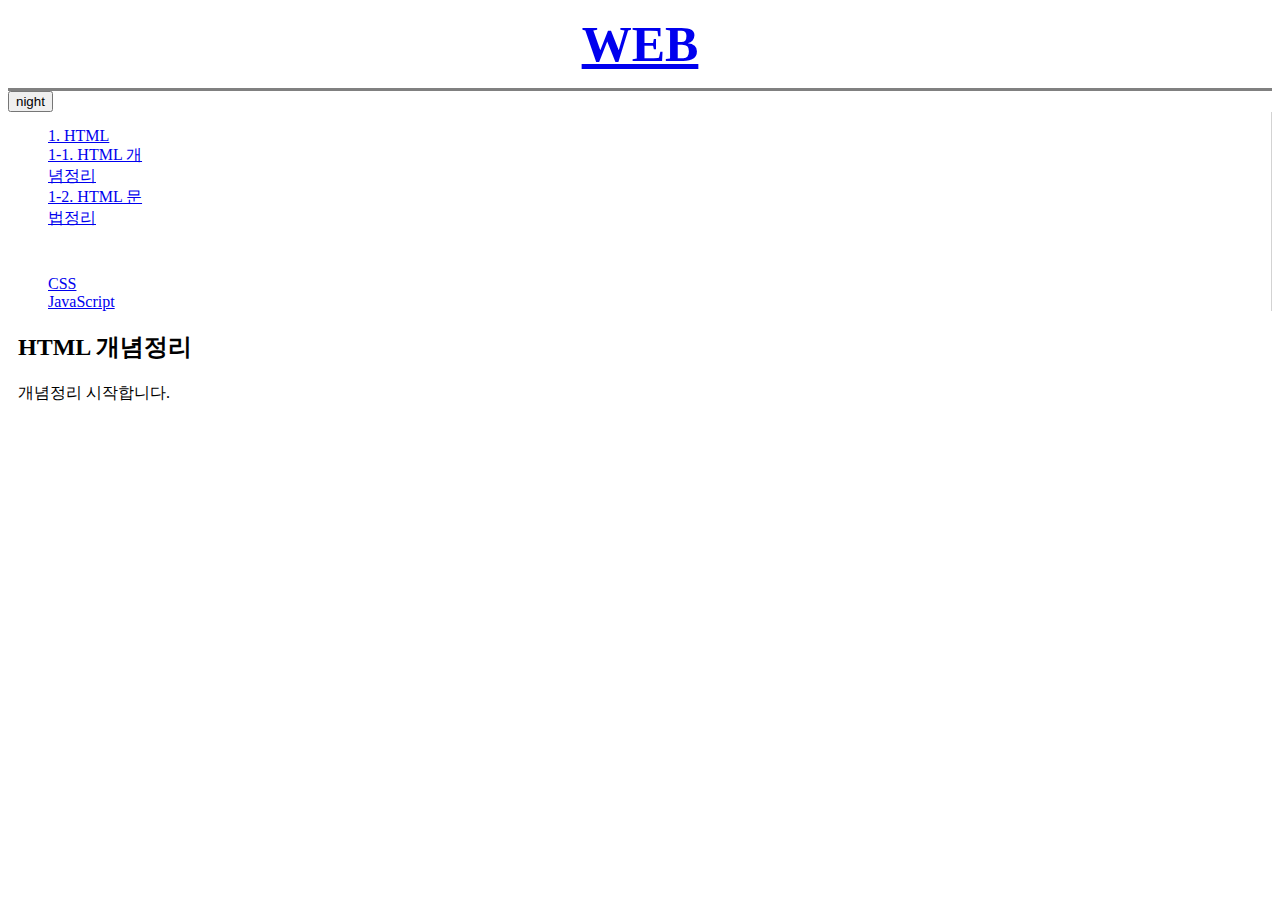
<file: 1-1.html>
<!doctype html>
<html>
<head>
  <title>Web_Welcome~!</title>
  <meta charset = "utf-8">
  <link rel="stylesheet" href="style.css">
  <script src="colors.js">

  </script>
</head>
<body>

  <h1 id="intotheheader"><a href = "index.html">WEB</a></h1>
  <input type="button" value='night' onclick="
  nightDayHandler(this);
 ">




<div class="grid">
  <div class="list">
  <ul id="index">
    <li><a href = "1.html">1. HTML</a></li>
    <li><a href = "1-1.html">1-1. HTML 개념정리</li>
    <li><a href = "1-2.html">1-2. HTML 문법정리</li>
  </ul>
  <ul>
    <li><a href = "2.html">CSS</a></li>
    <li><a href = "3.html">JavaScript</a></li>
  </ul>
</div>
<div class="content">
<div style="margin-left:10px;">
  <h2>HTML 개념정리</h2>
  <p>개념정리 시작합니다.
  </p>
  <p>
  <p style = "margin-top:45px;">


  </p>
  </div>
</div>
</div>

</body>
</html>
</file>
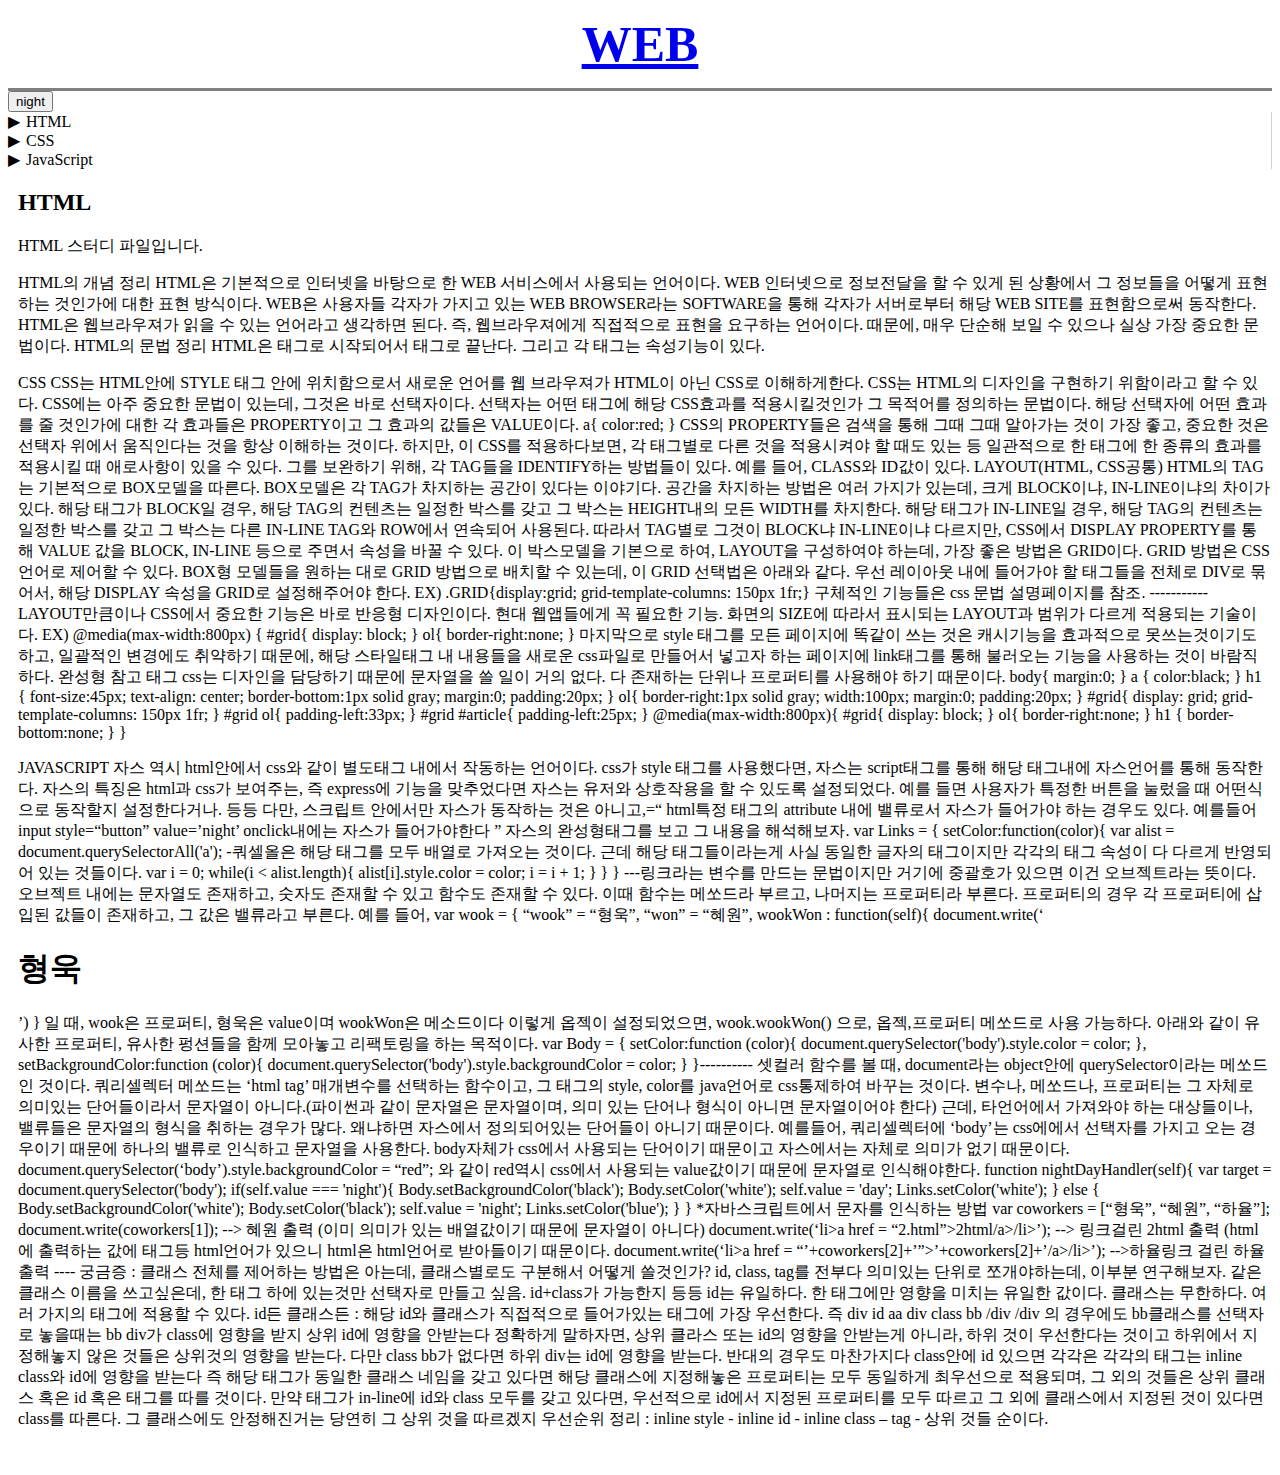
<file: 1.html>
<!doctype html>
<html>
<head>
  <title>Web_Welcome~!</title>
  <meta charset = "utf-8">
  <link rel="stylesheet" href="style.css">
  <script src="colors.js">

  </script>
</head>
<body>

  <h1 id="intotheheader"><a href = "index.html">WEB</a></h1>
  <input type="button" value='night' onclick="
  nightDayHandler(this);
 ">

<div class="grid">
  <ul id="myUL" style="border-right:1px lightgray solid;">
    <li><span class="caret">HTML</span>
      <ul class="nested">
        <li>개념정리</li>
        <li>문법정리</li>
      </ul>
    </li>
    <li><span class="caret">CSS</span>
      <ul class="nested">
        <li>개념정리</li>
        <li>문법정리</li>
      </ul>
    </li>
    <li><span class="caret">JavaScript</span>
      <ul class="nested">
        <li>개념정리</li>
        <li>문법정리</li>
      </ul>
    </li>
  </ul>
  <script>
var toggler = document.getElementsByClassName("caret");
var i;

for (i = 0; i < toggler.length; i++) {
toggler[i].addEventListener("click", function() {
  this.parentElement.querySelector(".nested").classList.toggle("treeactive");
  this.classList.toggle("caret-down");
});
}
  </script>

  <!-- <div class="list" style="margin:0;">
  <ul id="index">
    <li><a href = "1.html">1.HTML</a></li>
    <li><a href = "1-1.html">1-1.HTML 개념정리</li>
    <li><a href = "1-2.html">1-2.HTML 문법정리</li>
  </ul>
  <ul>
    <li><a href = "2.html">CSS</a></li>
    <li><a href = "3.html">JavaScript</a></li>
  </ul>
</div> -->
<div class="content">
<div style="margin-left:10px;">
  <h2>HTML</h2>
  <p style="width:1000px">HTML 스터디 파일입니다.
<p>
HTML의 개념 정리

HTML은 기본적으로 인터넷을 바탕으로 한 WEB 서비스에서 사용되는 언어이다. WEB 인터넷으로 정보전달을 할 수 있게 된 상황에서 그 정보들을 어떻게 표현하는 것인가에 대한 표현 방식이다.

WEB은 사용자들 각자가 가지고 있는 WEB BROWSER라는 SOFTWARE을 통해 각자가 서버로부터 해당 WEB SITE를 표현함으로써 동작한다.

HTML은 웹브라우져가 읽을 수 있는 언어라고 생각하면 된다.
즉, 웹브라우져에게 직접적으로 표현을 요구하는 언어이다.

때문에, 매우 단순해 보일 수 있으나 실상 가장 중요한 문법이다.


HTML의 문법 정리

HTML은 태그로 시작되어서 태그로 끝난다.
그리고 각 태그는 속성기능이 있다.
</p>
<p>
CSS

CSS는 HTML안에 STYLE 태그 안에 위치함으로서 새로운 언어를 웹 브라우져가 HTML이 아닌 CSS로 이해하게한다. CSS는 HTML의 디자인을 구현하기 위함이라고 할 수 있다.

CSS에는 아주 중요한 문법이 있는데, 그것은 바로 선택자이다. 선택자는 어떤 태그에 해당 CSS효과를 적용시킬것인가 그 목적어를 정의하는 문법이다. 해당 선택자에 어떤 효과를 줄 것인가에 대한 각 효과들은 PROPERTY이고 그 효과의 값들은 VALUE이다.
a{
color:red;
}
CSS의 PROPERTY들은 검색을 통해 그때 그때 알아가는 것이 가장 좋고, 중요한 것은 선택자 위에서 움직인다는 것을 항상 이해하는 것이다.

하지만, 이 CSS를 적용하다보면, 각 태그별로 다른 것을 적용시켜야 할 때도 있는 등 일관적으로 한 태그에 한 종류의 효과를 적용시킬 때 애로사항이 있을 수 있다.
그를 보완하기 위해, 각 TAG들을 IDENTIFY하는 방법들이 있다. 예를 들어, CLASS와 ID값이 있다.

LAYOUT(HTML, CSS공통)
HTML의 TAG는 기본적으로 BOX모델을 따른다.
BOX모델은 각 TAG가 차지하는 공간이 있다는 이야기다. 공간을 차지하는 방법은 여러 가지가 있는데, 크게 BLOCK이냐, IN-LINE이냐의 차이가 있다.

해당 태그가 BLOCK일 경우, 해당 TAG의 컨텐츠는 일정한 박스를 갖고 그 박스는 HEIGHT내의 모든 WIDTH를 차지한다.

해당 태그가 IN-LINE일 경우, 해당 TAG의 컨텐츠는 일정한 박스를 갖고 그 박스는 다른 IN-LINE TAG와 ROW에서 연속되어 사용된다.

따라서 TAG별로 그것이 BLOCK냐 IN-LINE이냐 다르지만, CSS에서 DISPLAY PROPERTY를 통해 VALUE 값을 BLOCK, IN-LINE 등으로 주면서 속성을 바꿀 수 있다.

이 박스모델을 기본으로 하여, LAYOUT을 구성하여야 하는데, 가장 좋은 방법은 GRID이다.
GRID 방법은 CSS 언어로 제어할 수 있다.

BOX형 모델들을 원하는 대로 GRID 방법으로 배치할 수 있는데, 이 GRID 선택법은 아래와 같다.
우선 레이아웃 내에 들어가야 할 태그들을 전체로 DIV로 묶어서, 해당 DISPLAY 속성을 GRID로 설정해주어야 한다.

EX) .GRID{display:grid; grid-template-columns: 150px 1fr;}
구체적인 기능들은 css 문법 설명페이지를 참조.
-----------
LAYOUT만큼이나 CSS에서 중요한 기능은 바로 반응형 디자인이다. 현대 웹앱들에게 꼭 필요한 기능.
화면의 SIZE에 따라서 표시되는 LAYOUT과 범위가 다르게 적용되는 기술이다.

EX) @media(max-width:800px) {
	#grid{
	display: block;
	}
	ol{
	border-right:none;
	}

마지막으로 style 태그를 모든 페이지에 똑같이 쓰는 것은 캐시기능을 효과적으로 못쓰는것이기도 하고, 일괄적인 변경에도 취약하기 때문에, 해당 스타일태그 내 내용들을 새로운 css파일로 만들어서 넣고자 하는 페이지에 link태그를 통해 불러오는 기능을 사용하는 것이 바람직하다.

완성형 참고 태그
css는 디자인을 담당하기 때문에 문자열을 쓸 일이 거의 없다. 다 존재하는 단위나 프로퍼티를 사용해야 하기 때문이다.
body{
  margin:0;
}
a {
  color:black;
}
h1 {
  font-size:45px;
  text-align: center;
  border-bottom:1px solid gray;
  margin:0;
  padding:20px;
}
ol{
  border-right:1px solid gray;
  width:100px;
  margin:0;
  padding:20px;
}
#grid{
  display: grid;
  grid-template-columns: 150px 1fr;
}
#grid ol{
  padding-left:33px;
}
#grid #article{
  padding-left:25px;
}
@media(max-width:800px){
  #grid{
    display: block;
  }
  ol{
    border-right:none;
  }
  h1 {
    border-bottom:none;
  }
}
</p>
JAVASCRIPT
자스 역시 html안에서 css와 같이 별도태그 내에서 작동하는 언어이다. css가 style 태그를 사용했다면, 자스는 script태그를 통해 해당 태그내에 자스언어를 통해 동작한다. 자스의 특징은 html과 css가 보여주는, 즉 express에 기능을 맞추었다면 자스는 유저와 상호작용을 할 수 있도록 설정되었다. 예를 들면 사용자가 특정한 버튼을 눌렀을 때 어떤식으로 동작할지 설정한다거나. 등등
다만, 스크립트 안에서만 자스가 동작하는 것은 아니고,=“  html특정 태그의 attribute 내에 밸류로서 자스가 들어가야 하는 경우도 있다.
예를들어 input style=“button” value=’night’ onclick내에는 자스가 들어가야한다 ”

자스의 완성형태그를 보고 그 내용을 해석해보자.
var Links = {
  setColor:function(color){
    var alist = document.querySelectorAll('a');   -쿼셀올은 해당 태그를 모두 배열로 가져오는 것이다. 근데 해당 태그들이라는게 사실 동일한 글자의 태그이지만 각각의 태그 속성이 다 다르게 반영되어 있는 것들이다.
    var i = 0;
    while(i < alist.length){
      alist[i].style.color = color;
      i = i + 1;
    }
  }
} ---링크라는 변수를 만드는 문법이지만 거기에 중괄호가 있으면 이건 오브젝트라는 뜻이다. 오브젝트 내에는 문자열도 존재하고, 숫자도 존재할 수 있고 함수도 존재할 수 있다. 이때 함수는 메쏘드라 부르고, 나머지는 프로퍼티라 부른다. 프로퍼티의 경우 각 프로퍼티에 삽입된 값들이 존재하고, 그 값은 밸류라고 부른다.
예를 들어,  var wook = { “wook” = “형욱”, “won” = “혜원”, wookWon : function(self){ document.write(‘<h1>형욱</h1>’) }
일 때, wook은 프로퍼티, 형욱은 value이며 wookWon은 메소드이다
이렇게 옵젝이 설정되었으면, wook.wookWon() 으로, 옵젝,프로퍼티 메쏘드로 사용 가능하다.
아래와 같이 유사한 프로퍼티, 유사한 펑션들을 함께 모아놓고 리팩토링을 하는 목적이다.
var Body = {
  setColor:function (color){
    document.querySelector('body').style.color = color;
  },
  setBackgroundColor:function (color){
    document.querySelector('body').style.backgroundColor = color;
  }
}---------- 셋컬러 함수를 볼 때, document라는 object안에 querySelector이라는 메쏘드인 것이다. 쿼리셀렉터 메쏘드는 ‘html tag’ 매개변수를 선택하는 함수이고, 그 태그의 style, color를 java언어로 css통제하여 바꾸는 것이다.
변수나, 메쏘드나, 프로퍼티는 그 자체로 의미있는 단어들이라서 문자열이 아니다.(파이썬과 같이 문자열은 문자열이며, 의미 있는 단어나 형식이 아니면 문자열이어야 한다) 근데, 타언어에서 가져와야 하는 대상들이나, 밸류들은 문자열의 형식을 취하는 경우가 많다. 왜냐하면 자스에서 정의되어있는 단어들이 아니기 때문이다.

예를들어, 쿼리셀렉터에 ‘body’는 css에에서 선택자를 가지고 오는 경우이기 때문에 하나의 밸류로 인식하고 문자열을 사용한다. body자체가 css에서 사용되는 단어이기 때문이고 자스에서는 자체로 의미가 없기 때문이다. document.querySelector(‘body’).style.backgroundColor = “red”; 와 같이 red역시 css에서 사용되는 value값이기 때문에 문자열로 인식해야한다.

function nightDayHandler(self){
  var target = document.querySelector('body');
  if(self.value === 'night'){
    Body.setBackgroundColor('black');
    Body.setColor('white');
    self.value = 'day';

    Links.setColor('white');
  } else {
    Body.setBackgroundColor('white');
    Body.setColor('black');
    self.value = 'night';
    Links.setColor('blue');
  }
}

*자바스크립트에서 문자를 인식하는 방법
var coworkers = [“형욱”, “혜원”, “하율”];

document.write(coworkers[1]); --> 혜원 출력 (이미 의미가 있는 배열값이기 때문에 문자열이 아니다)

document.write(‘li>a href = “2.html”>2html/a>/li>’); --> 링크걸린 2html 출력 (html에 출력하는 값에 태그등 html언어가 있으니 html은 html언어로 받아들이기 때문이다.
document.write(‘li>a href = “’+coworkers[2]+’”>’+coworkers[2]+’/a>/li>’);  -->하율링크 걸린 하율 출력





----
궁금증
: 클래스 전체를 제어하는 방법은 아는데, 클래스별로도 구분해서 어떻게 쓸것인가?
id, class, tag를 전부다 의미있는 단위로 쪼개야하는데, 이부분 연구해보자.
같은 클래스 이름을 쓰고싶은데, 한 태그 하에 있는것만 선택자로 만들고 싶음.
id+class가 가능한지 등등

id는 유일하다. 한 태그에만 영향을 미치는 유일한 값이다.
클래스는 무한하다. 여러 가지의 태그에 적용할 수 있다.

id든 클래스든 : 해당 id와 클래스가 직접적으로 들어가있는 태그에 가장 우선한다.
즉
div id aa
div class bb /div
/div
의 경우에도 bb클래스를 선택자로 놓을때는  bb div가 class에 영향을 받지 상위 id에 영향을 안받는다 정확하게 말하자면, 상위 클라스 또는 id의 영향을 안받는게 아니라, 하위 것이 우선한다는 것이고 하위에서 지정해놓지 않은 것들은 상위것의 영향을 받는다.

다만 class bb가 없다면 하위 div는 id에 영향을 받는다.
반대의 경우도 마찬가지다
class안에 id 있으면 각각은 각각의 태그는 inline class와 id에 영향을 받는다

즉 해당 태그가 동일한 클래스 네임을 갖고 있다면 해당 클래스에 지정해놓은 프로퍼티는 모두 동일하게 최우선으로 적용되며, 그 외의 것들은 상위 클래스 혹은 id 혹은 태그를 따를 것이다.

만약 태그가 in-line에 id와 class 모두를 갖고 있다면, 우선적으로 id에서 지정된 프로퍼티를 모두 따르고 그 외에 클래스에서 지정된 것이 있다면 class를 따른다. 그 클래스에도 안정해진거는 당연히 그 상위 것을 따르겠지

우선순위 정리 : inline style - inline id - inline class – tag - 상위 것들 순이다.
  </p>
  <p>
  <p style = "margin-top:45px;">


  </p>
  </div>
</div>
</div>

</body>
</html>
</file>
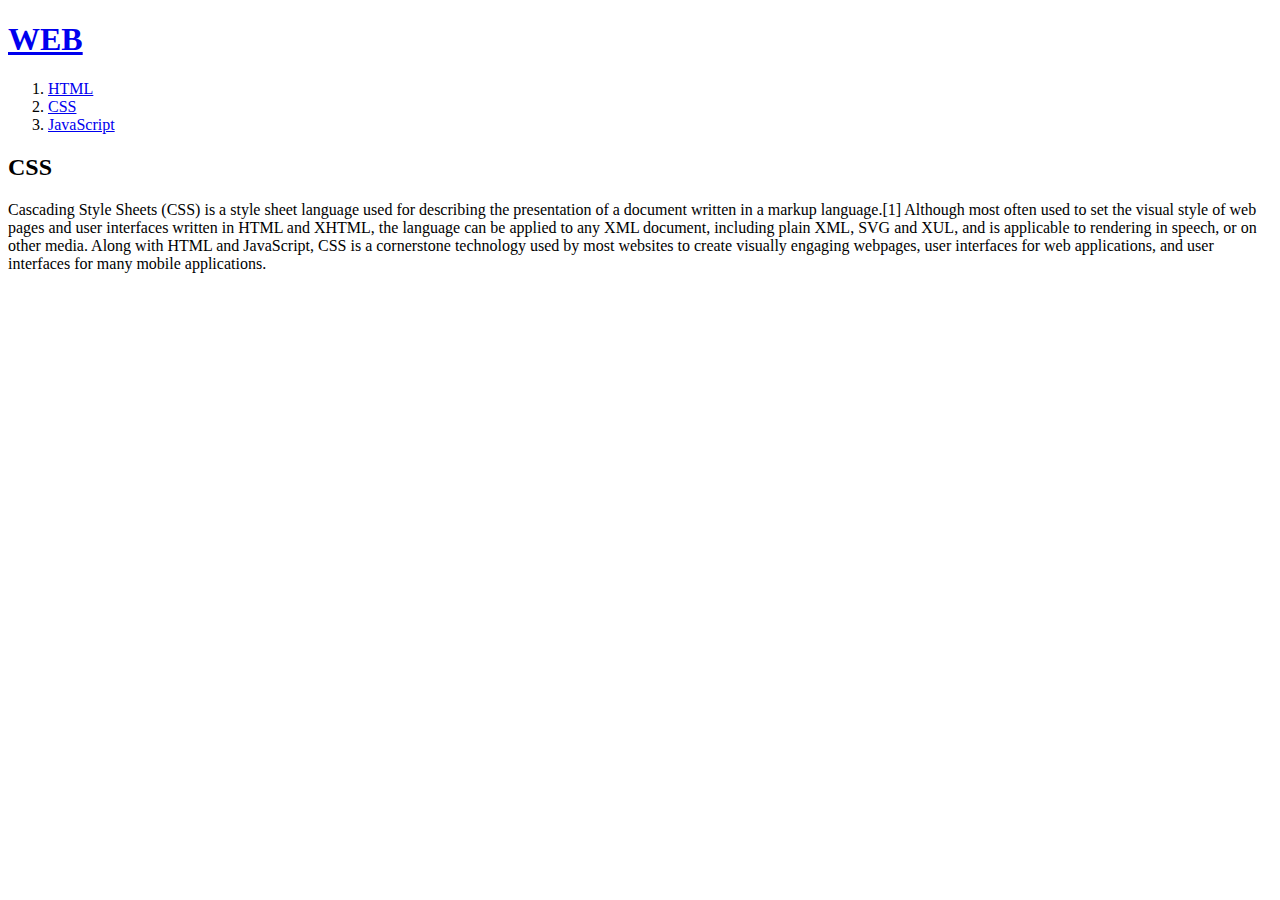
<file: 2.html>
<!doctype html>
<html>
<head>
  <title>WEB - CSS</title>
  <meta charset="utf-8">
  <link rel="stylesheet" href="style.css">
</head>
<body>
  <h1><a href="index.html">WEB</a></h1>
  <div id="grid">
    <ol>
      <li><a href="1.html">HTML</a></li>
      <li><a href="2.html">CSS</a></li>
      <li><a href="3.html">JavaScript</a></li>
    </ol>
    <div id="article">
        <h2>CSS</h2>
        <p>
          Cascading Style Sheets (CSS) is a style sheet language used for describing the presentation of a document written in a markup language.[1] Although most often used to set the visual style of web pages and user interfaces written in HTML and XHTML, the language can be applied to any XML document, including plain XML, SVG and XUL, and is applicable to rendering in speech, or on other media. Along with HTML and JavaScript, CSS is a cornerstone technology used by most websites to create visually engaging webpages, user interfaces for web applications, and user interfaces for many mobile applications.
        </p>
      </div>
  </div>
  </body>
  </html>
</file>
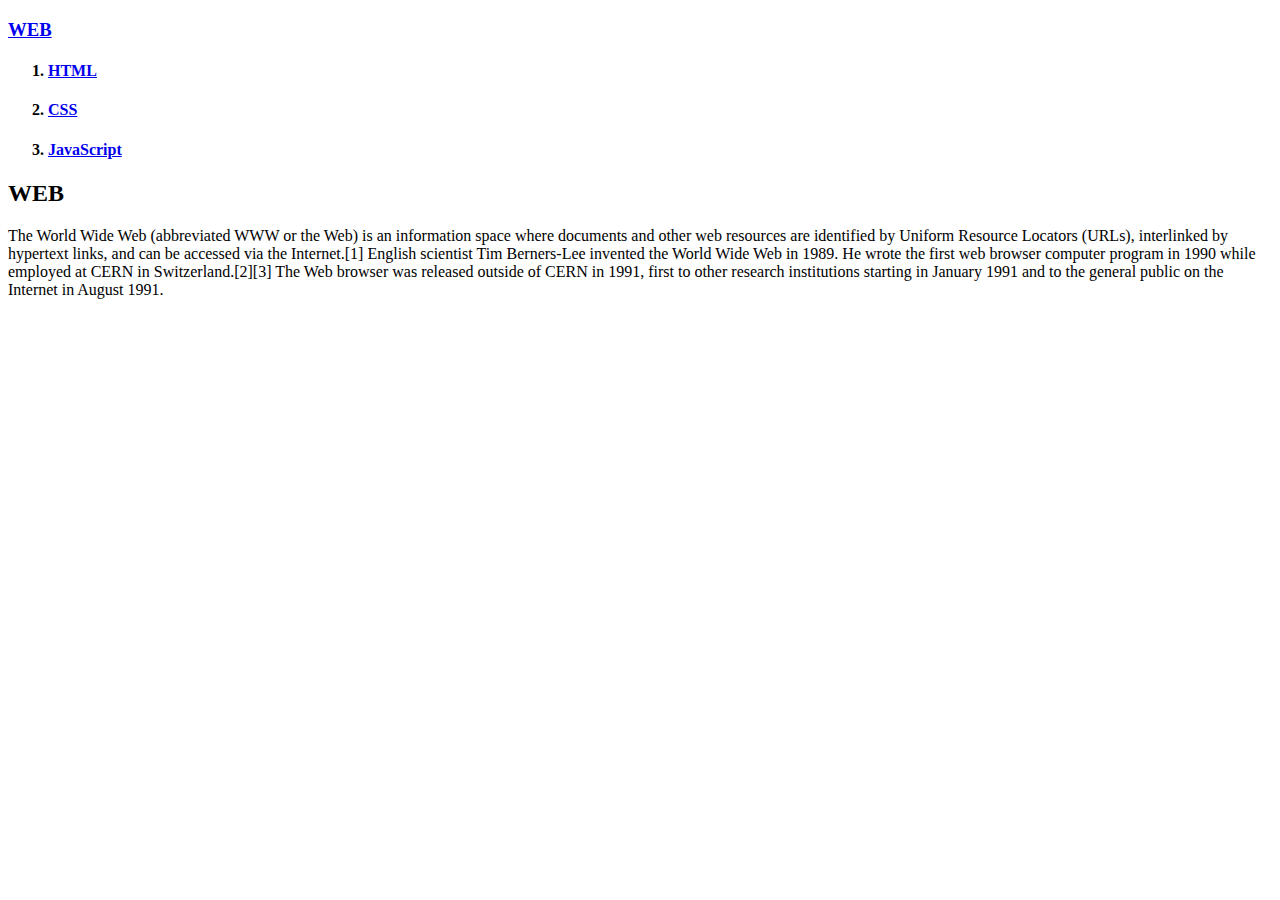
<file: 3.html>
<!doctype html>
<html>
<head>
  <title>Web_Welcome~!</title>
  <meta charset = "utf-8">
</head>
<body>
  <h3><a href = "index.html">WEB</a></h3>
  <ol>
    <h4><li><a href = "1.html">HTML</a></li></h4>
    <h4><li><a href = "2.html">CSS</a></li></h4>
    <h4><li><a href = "3.html">JavaScript</a></li></h4>
  </ol>
  <h2>WEB</h2>
  <p>The World Wide Web (abbreviated WWW or the Web) is an information space where documents and other web resources are identified by Uniform Resource Locators (URLs), interlinked by hypertext links, and can be accessed via the Internet.[1] English scientist Tim Berners-Lee invented the World Wide Web in 1989. He wrote the first web browser computer program in 1990 while employed at CERN in Switzerland.[2][3] The Web browser was released outside of CERN in 1991, first to other research institutions starting in January 1991 and to the general public on the Internet in August 1991.
  </p>
</body>
</html>
</file>
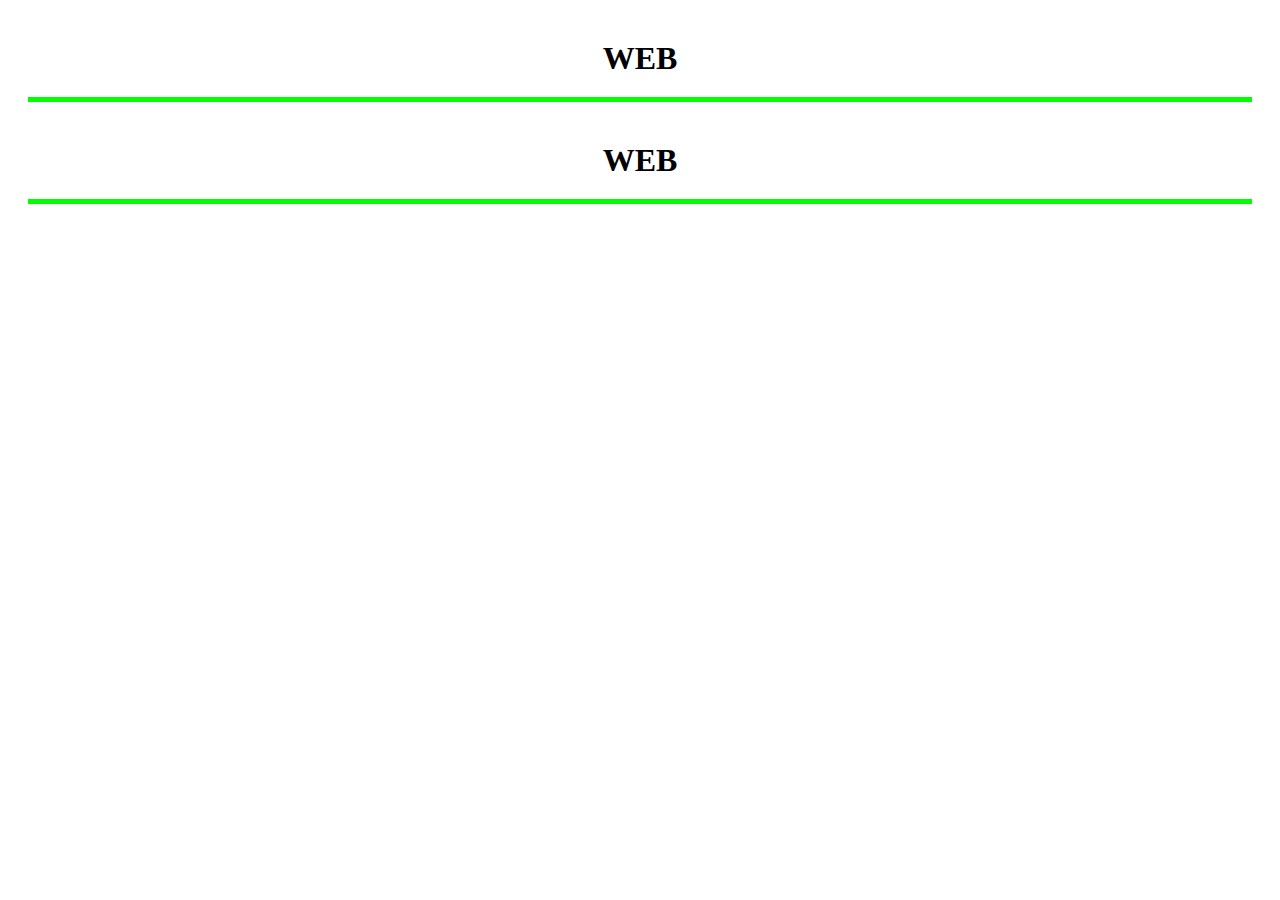
<file: box.html>
<!<!DOCTYPE html>
<html>
  <head>
    <meta charset="utf-8">
    <title></title>
    <style>
      /*
      block level element
      */

      h1{
        text-align:center;
        border-bottom: 5px solid lime;
        padding:20px;
        margin:20px;
        display:block;

      }

    </style>
  </head>
  <body>
    <h1>WEB</h1>
    <h1>WEB</h1>
  </body>
</html>
</file>
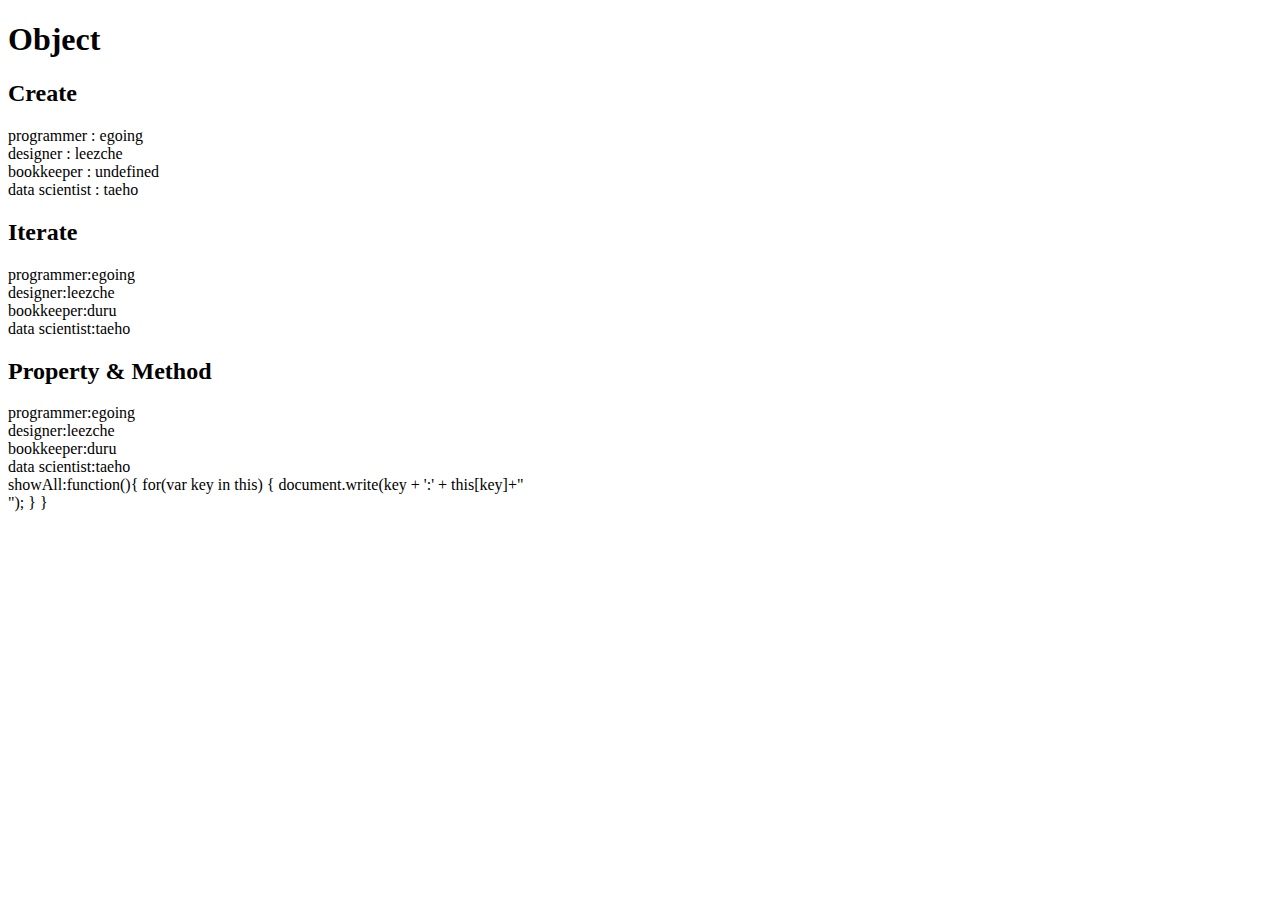
<file: ex10.html>
<!DOCTYPE html>
<html>
  <head>
    <meta charset="utf-8">
    <title></title>
  </head>
  <body>
    <h1>Object</h1>
    <h2>Create</h2>
    <script>
      var coworkers = {
        "programmer"  :"egoing",
        "designer" : "leezche"
      };
      document.write("programmer : " + coworkers.programmer +"<br>");
      document.write("designer : " + coworkers.designer+"<br>");
      coworkers.bookkeeper = "duru";
      document.write("bookkeeper : " + coworkers.bookkepper+"<br>");
      coworkers["data scientist"] = "taeho";
      document.write("data scientist : " + coworkers["data scientist"]+"<br>");
    </script>
    <h2>Iterate</h2>
    <script>
      for(var key in coworkers) {
      document.write(key + ':' + coworkers[key]+"<br>");
      }
    </script>
    <h2>Property & Method</h2>
    <script>
      coworkers.showAll = function(){
        for(var key in this) {
        document.write(key + ':' + this[key]+"<br>");
        }
      }
      coworkers.showAll();
    </script>
  </body>
</html>
</file>
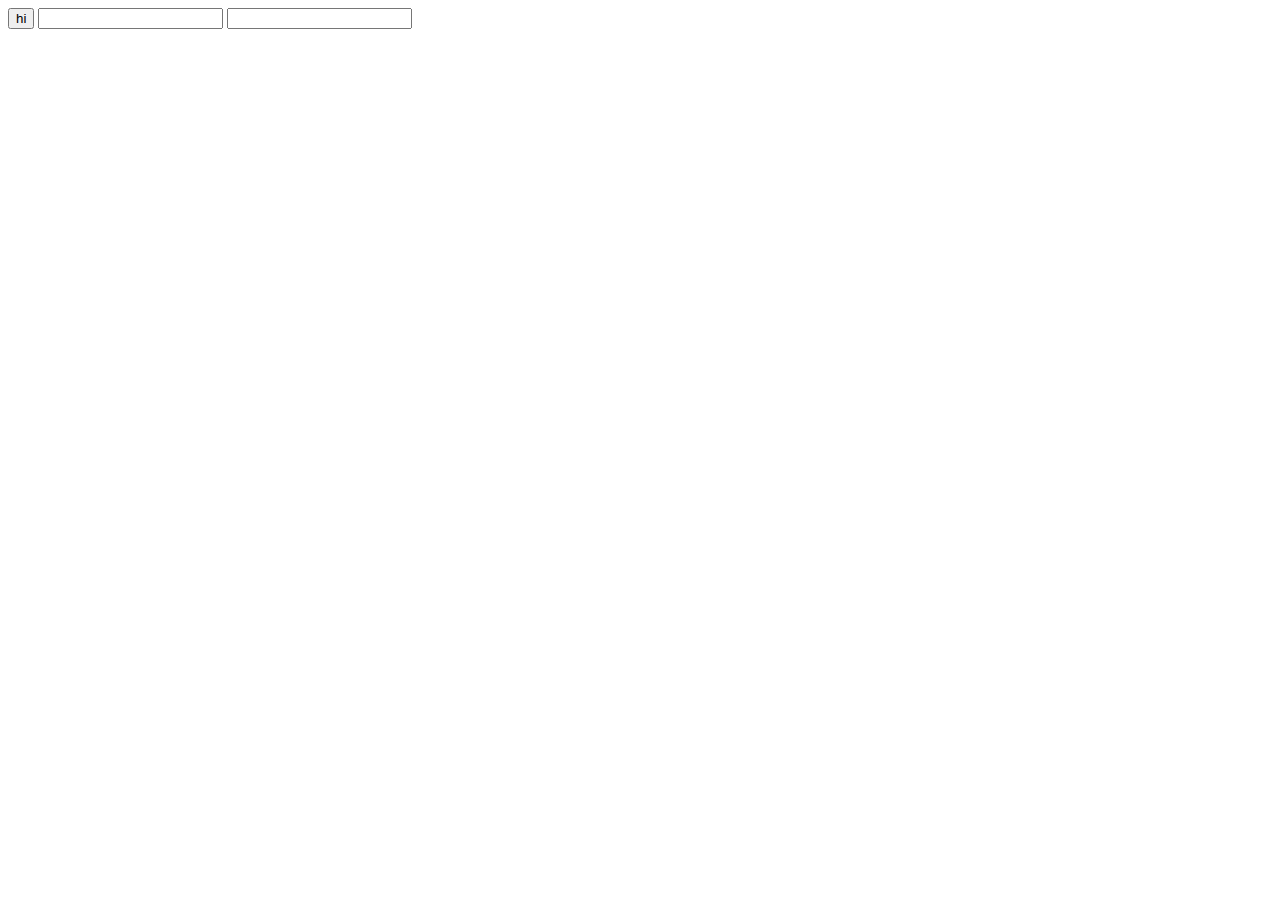
<file: ex2.html>
<!DOCTYPE html>
<html lang="en" dir="ltr">
  <head>
    <meta charset="utf-8">
    <title></title>
  </head>
  <body>
    <input type="button" value="hi" onclick="alert('나는 혜원이에여')">
    <input type="text" onchange="alert('changed')">
    <input type="text" onkeydown="alert('zzazan')">
  </body>
</html>
</file>
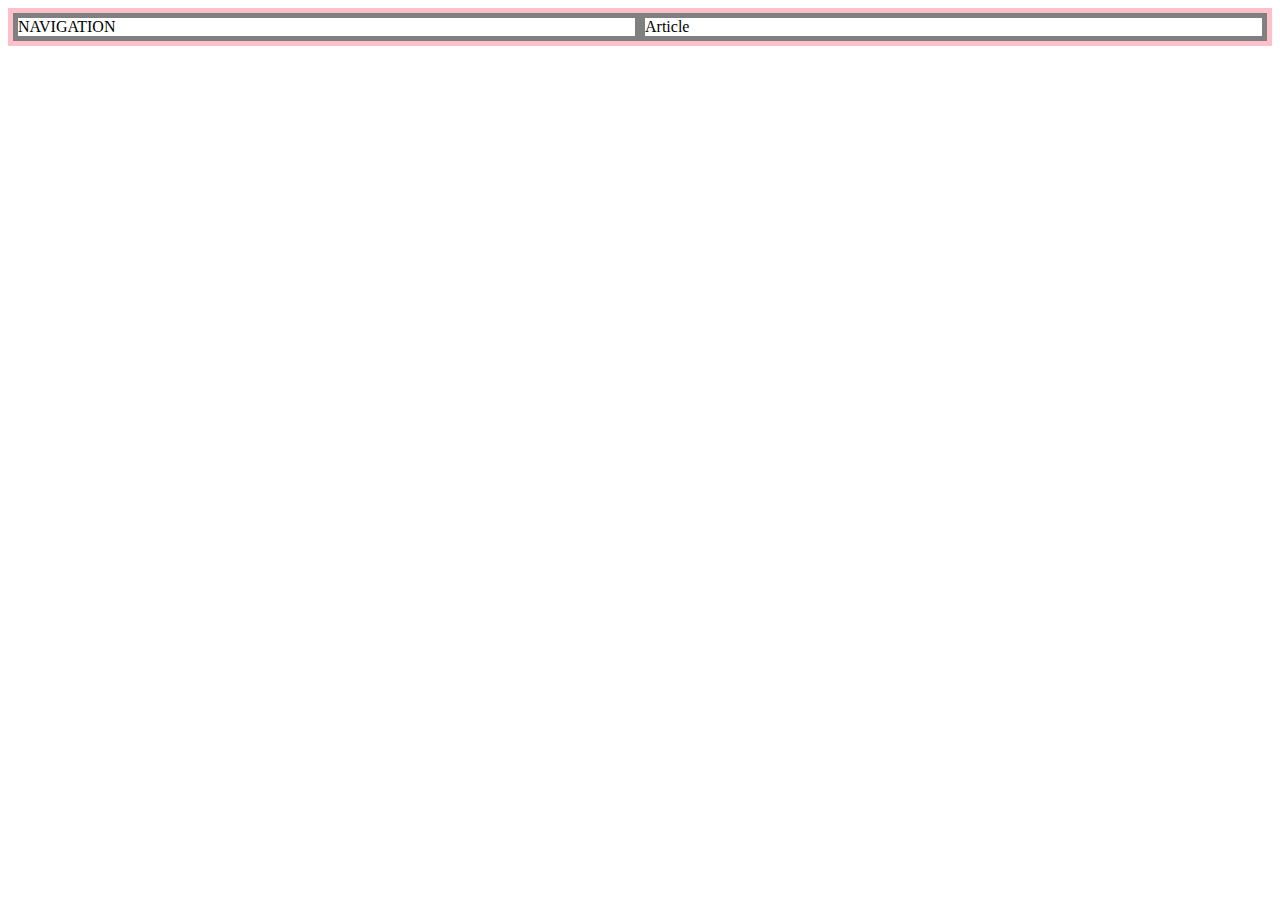
<file: grid.html>
<!DOCTYPE html>
<html lang="en" dir="ltr">
  <head>
    <meta charset="utf-8">
    <title></title>
    <style>
      div{
        border:5px solid gray;
      }
      #grid{
        border:5px solid pink;
        display:grid;
        grid-template-columns: 1fr 1fr;
      }
    </style>
  </head>
  <body>
    <div id="grid">
      <div>NAVIGATION</div>  <!--DIV는 BLOCK이고 SPAN은 INLINE이니까 알아서 하면 된다*/-->
      <div>Article</div>
    </div>
  </body>
</html>
</file>
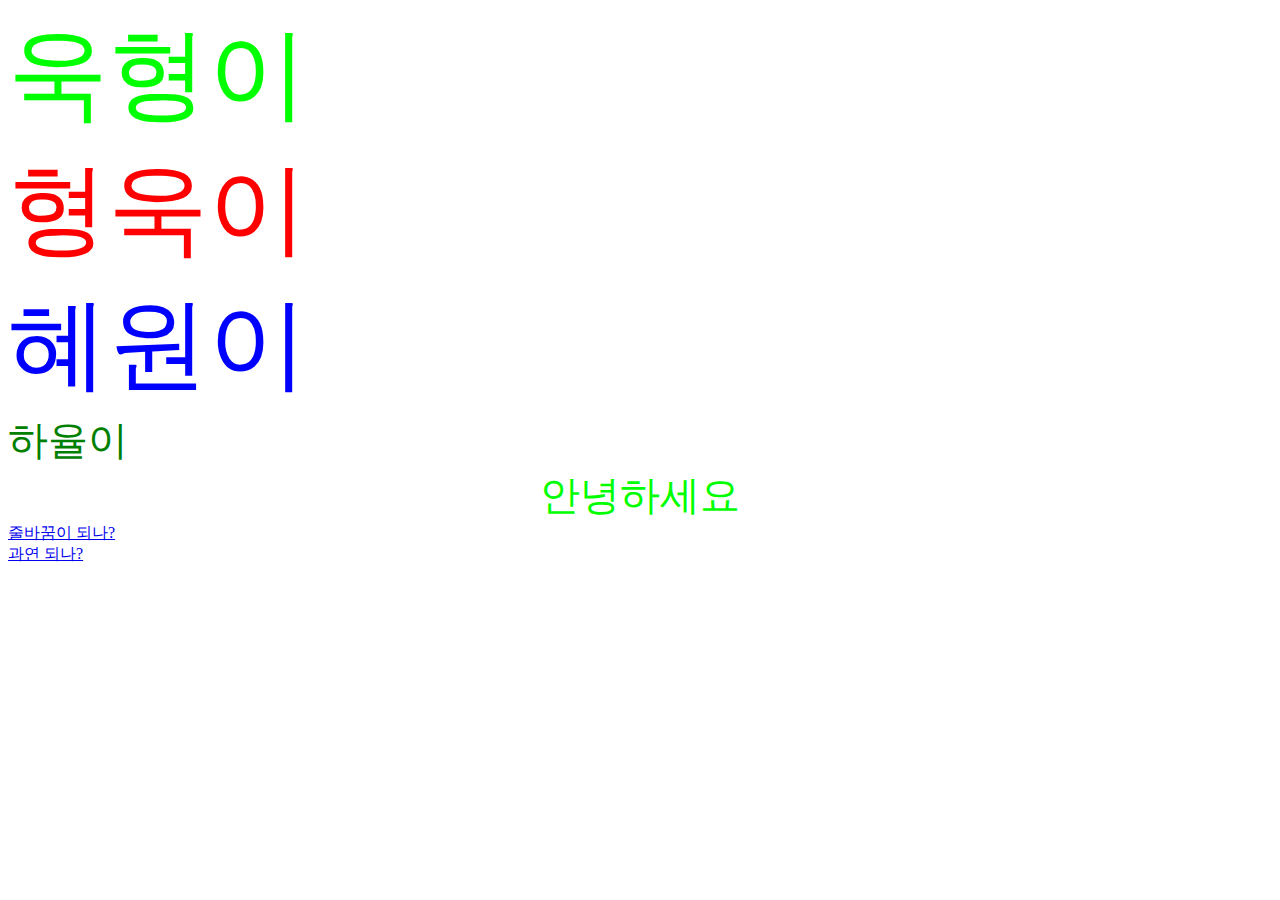
<file: test.html>
<!DOCTYPE html>
<html>
  <head>
    <meta charset="utf-8">
    <title></title>
    <style>
a{
  display:block;
}
.abc{
        font-size:40px;
        fond-weight:bold;
      }
.ab{
  color:red;
}
.bcd{
  color:blue;
}
  #aaa{
        font-size:100px;
        color:lime;
  }
.wonderful{
  font-size:100px;
  color:lime;
}
#beautiful{
  font-size:40px;
}
.origin{
  font-size:200px;
  color:blue;
  text-align:center;
}
div{
  color:green;
}
    </style>
  </head>
  <body>
<div id="aaa">
욱형이
<div class="ab">
  <li>형욱이</li>
</div>
<div class="bcd">
  <li>혜원이</li>
</div>
<div class="abc">
  <li>하율이</li>
</div>
</div>
<div class="origin">
<div class="wonderful" id="beautiful">
안녕하세요

</div>
</div>
<a href="1.html">줄바꿈이 되나?</a>
<a href="1.html">과연 되나?</a>
  </body>
</html>
</file>
<file: style.css>
#intotheheader{
  font-size: 50px;
  border-bottom: 3px solid gray;
  text-align: center;
  padding-bottom: 15px;
  margin-top: 15px;
  margin-bottom: 0px;
}
#index{
  width: 140px;
  margin: 0px;
  padding-left: : 20px;
  padding-top: 15px;
  padding-bottom: 30px;
  padding-right: 0;
}
.grid-container{
  display:grid;
  grid-template-areas:
  'leftindex content content content rightindex'
  'slider slider slider slider rightindex'

}
.list{
  border-right: 1px lightgray solid;
  grid-area: leftindex;
}
.content{
  grid-area: content;
}
.rightindex{
  grid-area: rightindex;
}
.slider{
  grid-area: slider;
  padding-right: 10px;
  margin-left: 5px;
}
@media(max-width:800px) {
  .grid{
    display:block;
  }
  .list{
    border-right: none;
  }
}

* {box-sizing:border-box}

/* Slideshow container */
.slideshow-container {
  max-width: 1000px;
  position: relative;
  margin: auto;
}

/* Hide the images by default */
.mySlides {
  display: none;
}

/* Next & previous buttons */
.prev, .next {
  cursor: pointer;
  position: absolute;
  top: 50%;
  width: auto;
  margin-top: -22px;
  padding: 16px;
  color: white;
  font-weight: bold;
  font-size: 18px;
  transition: 0.6s ease;
  border-radius: 0 3px 3px 0;
  user-select: none;
}

/* Position the "next button" to the right */
.next {
  right: 0;
  border-radius: 3px 0 0 3px;
}

/* On hover, add a black background color with a little bit see-through */
.prev:hover, .next:hover {
  background-color: rgba(0,0,0,0.8);
}

/* Caption text */
.text {
  color: white;
  font-size: 30px;
  font-weight: bold;
  padding: 8px 12px;
  position: absolute;
  bottom: 8px;
  width: 100%;
  text-align: center;
}

/* Number text (1/3 etc) */
.numbertext {
  color: #f2f2f2;
  font-size: 12px;
  padding: 8px 12px;
  position: absolute;
  top: 0;
}

/* The dots/bullets/indicators */
.dot {
  cursor: pointer;
  height: 15px;
  width: 15px;
  margin: 0 2px;
  background-color: #bbb;
  border-radius: 50%;
  display: inline-block;
  transition: background-color 0.6s ease;
}

.slideactive, .dot:hover {
  background-color: #717171;
}

/* Fading animation */
.fade {
  -webkit-animation-name: fade;
  -webkit-animation-duration: 1.5s;
  animation-name: fade;
  animation-duration: 1.5s;
}

@-webkit-keyframes fade {
  from {opacity: .4}
  to {opacity: 1}
}

@keyframes fade {
  from {opacity: .4}
  to {opacity: 1}
}

.slideimgs{
  width: 100%;
  height: 56.25%;
}

/* tree view */
/* Remove default bullets */
ul, #myUL {
  list-style-type: none;
}

/* Remove margins and padding from the parent ul */
#myUL {
  margin: 0;
  padding: 0;
}

/* Style the caret/arrow */
.caret {
  cursor: pointer;
  user-select: none; /* Prevent text selection */
}

/* Create the caret/arrow with a unicode, and style it */
.caret::before {
  content: "\25B6";
  color: black;
  display: inline-block;
  margin-right: 6px;
}

/* Rotate the caret/arrow icon when clicked on (using JavaScript) */
.caret-down::before {
  transform: rotate(90deg);
}

/* Hide the nested list */
.nested {
  display: none;
}

/* Show the nested list when the user clicks on the caret/arrow (with JavaScript) */
.treeactive {
  display: block;
}
</file>
